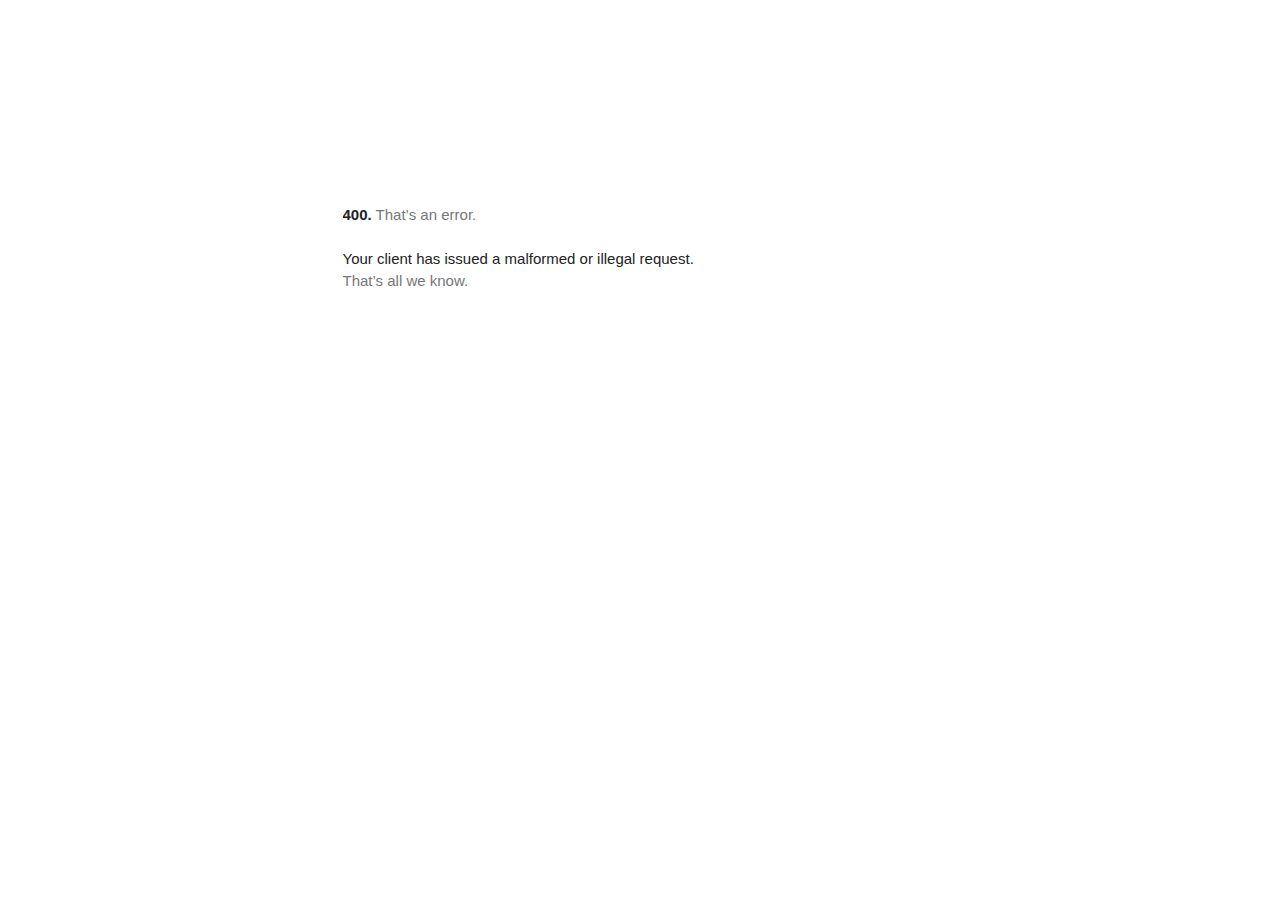
<file: Industria Verde/www.googletagmanager.com/gtm5445.html>
<!DOCTYPE html>
<html lang=en>
  <meta charset=utf-8>
  <meta name=viewport content="initial-scale=1, minimum-scale=1, width=device-width">
  <title>Error 400 (Bad Request)!!1</title>
  <style>
    *{margin:0;padding:0}html,code{font:15px/22px arial,sans-serif}html{background:#fff;color:#222;padding:15px}body{margin:7% auto 0;max-width:390px;min-height:180px;padding:30px 0 15px}* > body{background:url(//www.google.com/images/errors/robot.png) 100% 5px no-repeat;padding-right:205px}p{margin:11px 0 22px;overflow:hidden}ins{color:#777;text-decoration:none}a img{border:0}@media screen and (max-width:772px){body{background:none;margin-top:0;max-width:none;padding-right:0}}#logo{background:url(//www.google.com/images/branding/googlelogo/1x/googlelogo_color_150x54dp.png) no-repeat;margin-left:-5px}@media only screen and (min-resolution:192dpi){#logo{background:url(//www.google.com/images/branding/googlelogo/2x/googlelogo_color_150x54dp.png) no-repeat 0% 0%/100% 100%;-moz-border-image:url(//www.google.com/images/branding/googlelogo/2x/googlelogo_color_150x54dp.png) 0}}@media only screen and (-webkit-min-device-pixel-ratio:2){#logo{background:url(//www.google.com/images/branding/googlelogo/2x/googlelogo_color_150x54dp.png) no-repeat;-webkit-background-size:100% 100%}}#logo{display:inline-block;height:54px;width:150px}
  </style>
  <a href=//www.google.com/><span id=logo aria-label=Google></span></a>
  <p><b>400.</b> <ins>That’s an error.</ins>
  <p>Your client has issued a malformed or illegal request.  <ins>That’s all we know.</ins>
</file>
